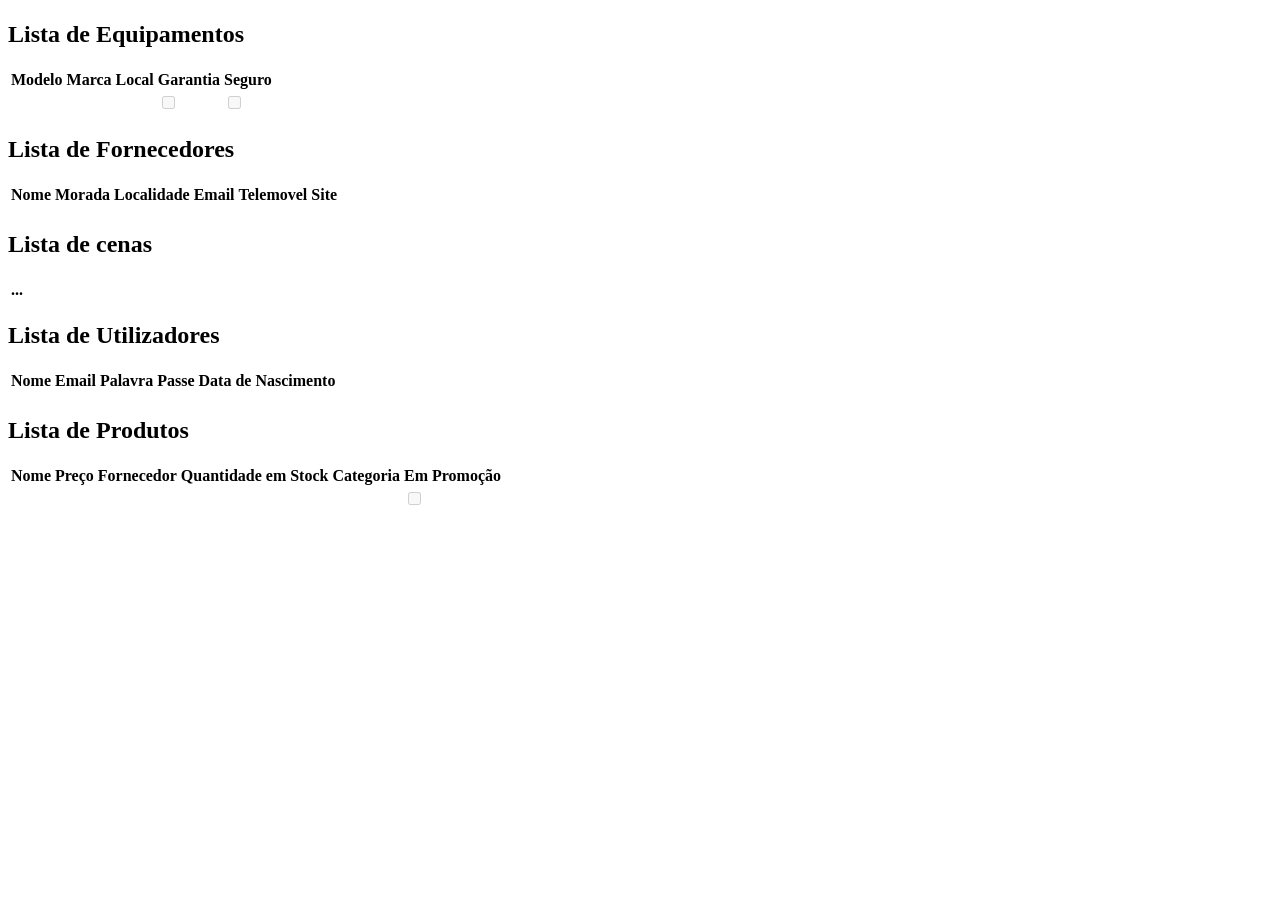
<file: src/main/resources/templates/index.html>
<!DOCTYPE html>
<!-- Indica ao browser que este documento usa HTML5 -->

<html xmlns:th="http://www.thymeleaf.org">
<!-- Elemento raiz da página.
     O atributo xmlns:th declara o namespace do Thymeleaf,
     para poderes usar atributos como th:text e th:each -->

<head>
    <meta charset="UTF-8">
    <link rel="stylesheet" th:href="@{/css/styles.css}">


    <title th:text="${titulo}">Index</title>
    <!-- Se existir a variável "titulo" enviada pelo controller,
         Se não existir, aparece "Index". -->

    
</head>

<body>

    <h1 th:text="${titulo}"></h1>
    <!-- Mostra o valor da variável "titulo" enviada pelo controller.
         model.addAttribute("titulo", "Página Principal nº2"); -->

    <p th:text="${cenas}"></p>


    
    <h2>Lista de Equipamentos</h2>
    <!-- Título fixo da secção -->

    <table>
        <!-- Tabela onde vão ser mostrados os Utilizadoress -->
        <thead>
            <!-- Cabeçalho da tabela -->
            <tr>
                <th>Modelo</th>
                <th>Marca</th>
                <th>Local</th>
                <th>Garantia</th>
                <th>Seguro</th>
            </tr>
        </thead>

        <tbody>
            <!-- Corpo da tabela -->
            <tr th:each="equipamento : ${equipamentos}">

                <td th:text="${equipamento.modelo}"></td>
                <td th:text="${equipamento.marca}"></td>
                <td th:text="${equipamento.local}"></td>
                <td> <input type="checkbox" th:checked="${equipamento.garantia}" disabled /></td> 
                <td> <input type="checkbox" th:checked="${equipamento.seguro}"   disabled /></td>            </tr>
        </tbody>
    </table>

        <h2>Lista de Fornecedores</h2>
    <table>
        <!-- Tabela onde vão ser mostrados os Utilizadoress -->
        <thead>
            <!-- Cabeçalho da tabela -->
            <tr>
                <th>Nome</th>
                <th>Morada</th>
                <th>Localidade</th>
                <th>Email</th>
                <th>Telemovel</th>
                <th>Site</th>
            </tr>
        </thead>

       
        <tbody>
            <!-- Corpo da tabela -->
            <tr th:each="fornecedor : ${fornecedores}">

                <td th:text="${fornecedor.nome}"></td>
                <td th:text="${fornecedor.morada}"></td>
                <td th:text="${fornecedor.localidade}"></td>
                <td th:text="${fornecedor.email}"></td>
                <td th:text="${fornecedor.telemovel}"></td>
                <td th:text="${fornecedor.site}"></td>

            </tr>
        </tbody>
    </table>


    
        <h2>Lista de cenas</h2>
    <table>
        <!-- Tabela onde vão ser mostrados os Utilizadoress -->
        <thead>
            <!-- Cabeçalho da tabela -->
            <tr>
                <th>...</th>

            </tr>
        </thead>

       
        <tbody>
            <!-- Corpo da tabela -->

        </tbody>
    </table>



    <h2>Lista de Utilizadores</h2>
    <!-- Título fixo da secção -->

    <table>
        <!-- Tabela onde vão ser mostrados os Utilizadoress -->
        <thead>
            <!-- Cabeçalho da tabela -->
            <tr>
                <th>Nome</th>
                <th>Email</th>
                <th>Palavra Passe</th>
                <th>Data de Nascimento</th>
                
            </tr>
        </thead>

        <tbody>
            <!-- Corpo da tabela -->
            <tr th:each="Utilizador : ${Utilizadores}">

                <td th:text="${Utilizador.name}"></td>
                <td th:text="${Utilizador.email}"></td>
                <td th:text="${Utilizador.password}"></td>
                <td th:text="${Utilizador.dNascimento}"></td>
            
            </tr>
        </tbody>
    </table>



<h2>Lista de Produtos</h2>
    <!-- Título fixo da secção -->
    <table>
        <!-- Tabela onde vão ser mostrados os Utilizadoress -->
        <thead>
            <!-- Cabeçalho da tabela -->
            <tr>
                <th>Nome</th>
                <th>Preço</th>
                <th>Fornecedor</th>
                <th>Quantidade em Stock</th>
                <th>Categoria</th>
                <th>Em Promoção</th>

            </tr>
        </thead>

        <tbody>
            <!-- Corpo da tabela -->
            <tr th:each="produto : ${produtos}">

                <td th:text="${produto.name}"></td>
                <td th:text="${produto.preco}"></td>
                <td th:text="${produto.fornecedor}"></td>
                <td th:text="${produto.quantidadeEmStock}"></td>
                <td th:text="${produto.categoria}"></td>
                <td> <input type="checkbox" th:checked="${produto.emPromocao}" disabled /></td>
            
            </tr>
        </tbody>
    </table>


</body>
</html>
</file>
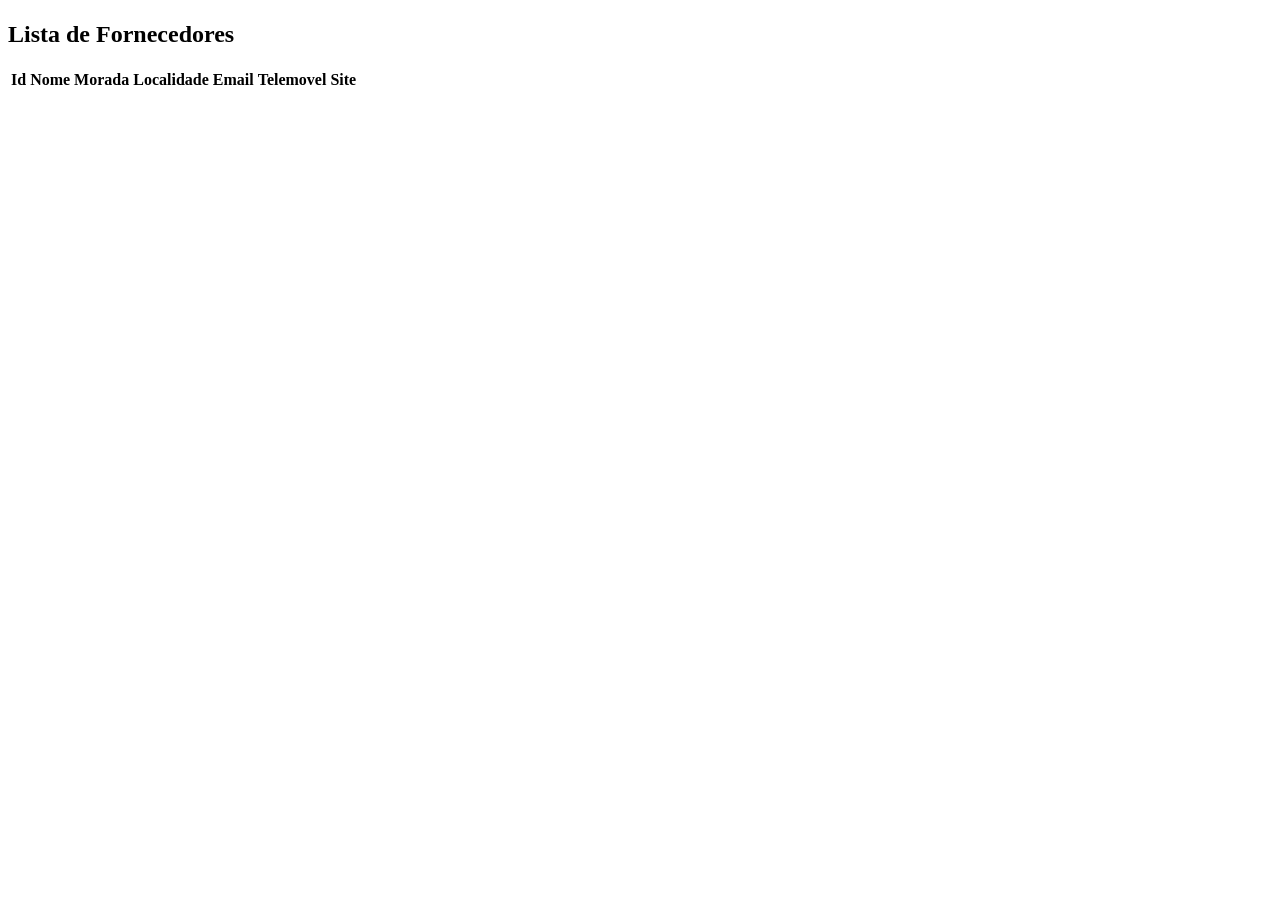
<file: src/main/resources/templates/fornecedores.html>
<!DOCTYPE html>
<!-- Indica ao browser que este documento usa HTML5 -->

<html xmlns:th="http://www.thymeleaf.org">
<!-- Elemento raiz da página.
     O atributo xmlns:th declara o namespace do Thymeleaf,
     para poderes usar atributos como th:text e th:each -->

<head>
    <meta charset="UTF-8">
    <link rel="stylesheet" th:href="@{/css/styles.css}">


    <title th:text="${titulo}">Index</title>
    <!-- Se existir a variável "titulo" enviada pelo controller,
         Se não existir, aparece "Index". -->

    
</head>

<body>

    <h1 th:text="${titulo}"></h1>
    <!-- Mostra o valor da variável "titulo" enviada pelo controller.
         model.addAttribute("titulo", "Página Principal nº2"); -->





    <h2>Lista de Fornecedores</h2>
    <table>
        <!-- Tabela onde vão ser mostrados os Utilizadoress -->
        <thead>
            <!-- Cabeçalho da tabela -->
            <tr>
                <th>Id</th>
                <th>Nome</th>
                <th>Morada</th>
                <th>Localidade</th>
                <th>Email</th>
                <th>Telemovel</th>
                <th>Site</th>
            </tr>
        </thead>

       
        <tbody>
            <!-- Corpo da tabela -->
            <tr th:each="fornecedor : ${fornecedores}">

                <td th:text="${fornecedor.id}"></td>

                <td th:text="${fornecedor.nome}"></td>
                <td th:text="${fornecedor.morada}"></td>
                <td th:text="${fornecedor.localidade}"></td>
                <td th:text="${fornecedor.email}"></td>
                <td th:text="${fornecedor.telemovel}"></td>
                <td th:text="${fornecedor.site}"></td>

            </tr>
        </tbody>
    </table>




</body>
</html>
</file>
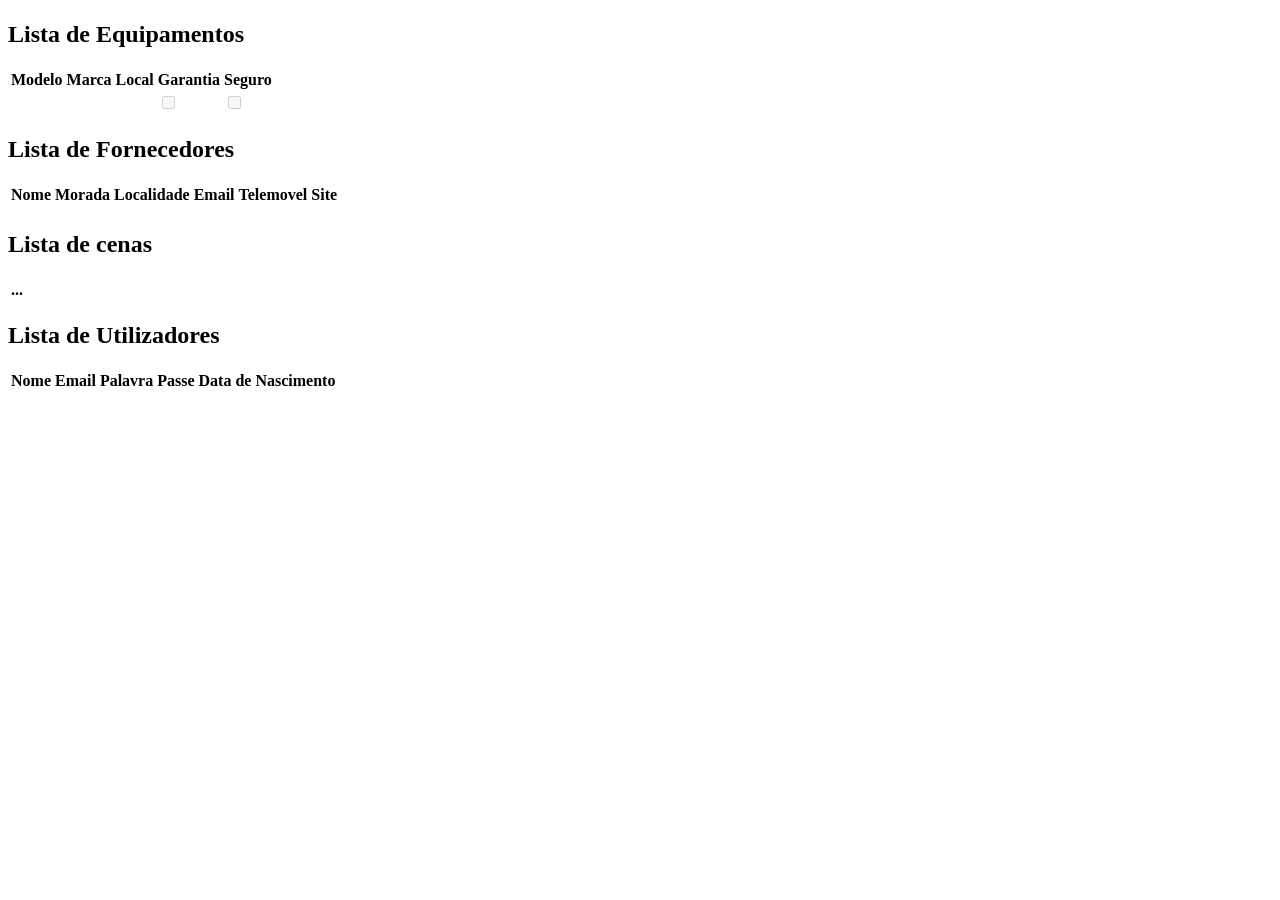
<file: src/main/resources/templates/index copy.html>
<!DOCTYPE html>
<!-- Indica ao browser que este documento usa HTML5 -->

<html xmlns:th="http://www.thymeleaf.org">
<!-- Elemento raiz da página.
     O atributo xmlns:th declara o namespace do Thymeleaf,
     para poderes usar atributos como th:text e th:each -->

<head>
    <meta charset="UTF-8">
    <link rel="stylesheet" th:href="@{/css/styles.css}">


    <title th:text="${titulo}">Index</title>
    <!-- Se existir a variável "titulo" enviada pelo controller,
         Se não existir, aparece "Index". -->

    
</head>

<body>

    <h1 th:text="${titulo}"></h1>
    <!-- Mostra o valor da variável "titulo" enviada pelo controller.
         model.addAttribute("titulo", "Página Principal nº2"); -->

    <p th:text="${cenas}"></p>


    
    <h2>Lista de Equipamentos</h2>
    <!-- Título fixo da secção -->

    <table>
        <!-- Tabela onde vão ser mostrados os Utilizadoress -->
        <thead>
            <!-- Cabeçalho da tabela -->
            <tr>
                <th>Modelo</th>
                <th>Marca</th>
                <th>Local</th>
                <th>Garantia</th>
                <th>Seguro</th>
            </tr>
        </thead>

        <tbody>
            <!-- Corpo da tabela -->
            <tr th:each="equipamento : ${equipamentos}">

                <td th:text="${equipamento.modelo}"></td>
                <td th:text="${equipamento.marca}"></td>
                <td th:text="${equipamento.local}"></td>
                <td> <input type="checkbox" th:checked="${equipamento.garantia}" disabled /></td> 
                <td> <input type="checkbox" th:checked="${equipamento.seguro}"   disabled /></td>            </tr>
        </tbody>
    </table>

        <h2>Lista de Fornecedores</h2>
    <table>
        <!-- Tabela onde vão ser mostrados os Utilizadoress -->
        <thead>
            <!-- Cabeçalho da tabela -->
            <tr>
                <th>Nome</th>
                <th>Morada</th>
                <th>Localidade</th>
                <th>Email</th>
                <th>Telemovel</th>
                <th>Site</th>
            </tr>
        </thead>

       
        <tbody>
            <!-- Corpo da tabela -->
            <tr th:each="fornecedor : ${fornecedores}">

                <td th:text="${fornecedor.nome}"></td>
                <td th:text="${fornecedor.morada}"></td>
                <td th:text="${fornecedor.localidade}"></td>
                <td th:text="${fornecedor.email}"></td>
                <td th:text="${fornecedor.telemovel}"></td>
                <td th:text="${fornecedor.site}"></td>

            </tr>
        </tbody>
    </table>


    
        <h2>Lista de cenas</h2>
    <table>
        <!-- Tabela onde vão ser mostrados os Utilizadoress -->
        <thead>
            <!-- Cabeçalho da tabela -->
            <tr>
                <th>...</th>

            </tr>
        </thead>

       
        <tbody>
            <!-- Corpo da tabela -->

        </tbody>
    </table>



    <h2>Lista de Utilizadores</h2>
    <!-- Título fixo da secção -->

    <table>
        <!-- Tabela onde vão ser mostrados os Utilizadoress -->
        <thead>
            <!-- Cabeçalho da tabela -->
            <tr>
                <th>Nome</th>
                <th>Email</th>
                <th>Palavra Passe</th>
                <th>Data de Nascimento</th>
                
            </tr>
        </thead>

        <tbody>
            <!-- Corpo da tabela -->
            <tr th:each="Utilizador : ${Utilizadores}">

                <td th:text="${Utilizador.name}"></td>
                <td th:text="${Utilizador.email}"></td>
                <td th:text="${Utilizador.password}"></td>
                <td th:text="${Utilizador.dNascimento}"></td>
            
            </tr>
        </tbody>
    </table>

</body>
</html>
</file>
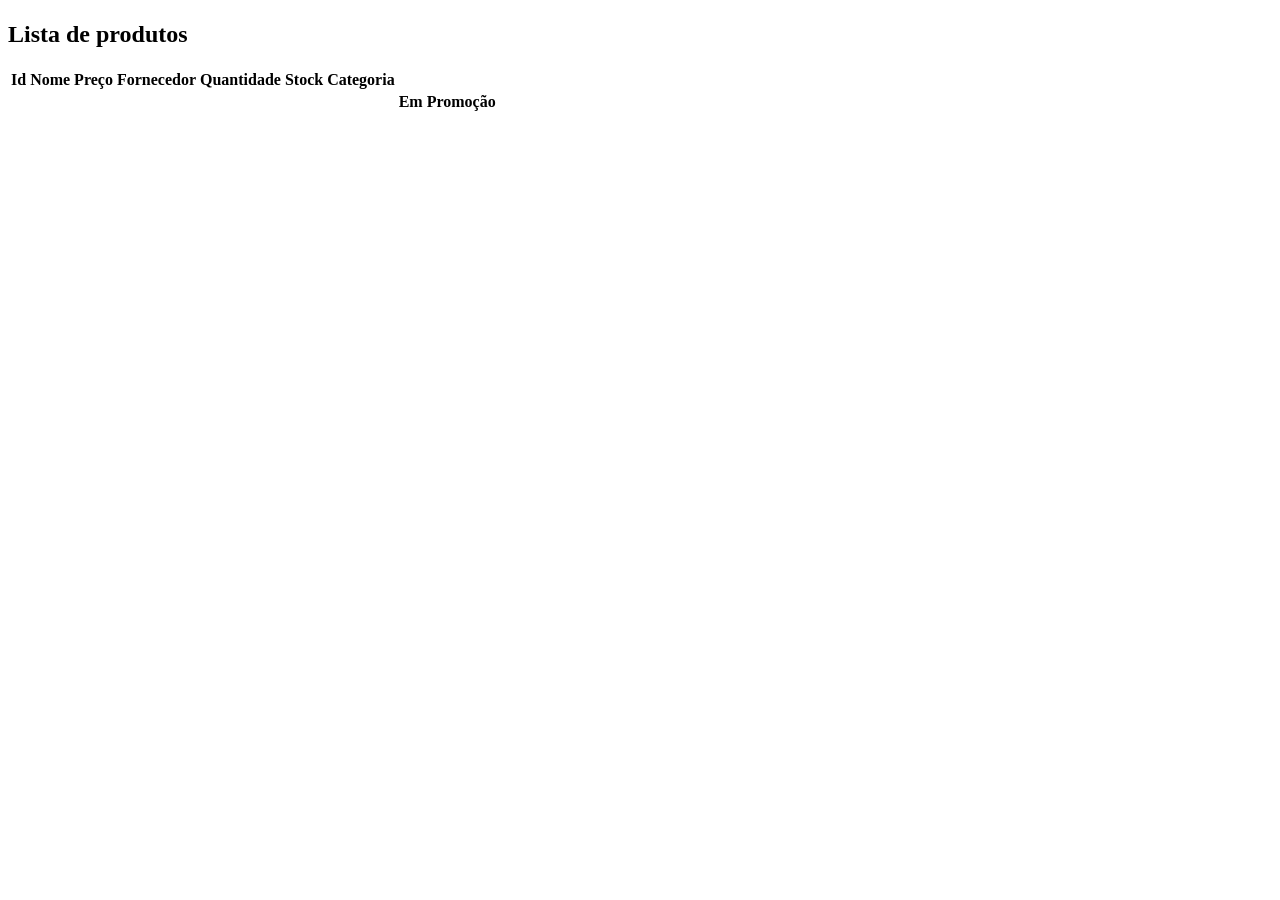
<file: src/main/resources/templates/produto.html>
<!DOCTYPE html>
<!-- Indica ao browser que este documento usa HTML5 -->

<html xmlns:th="http://www.thymeleaf.org">
<!-- Elemento raiz da página.
     O atributo xmlns:th declara o namespace do Thymeleaf,
     para poderes usar atributos como th:text e th:each -->

<head>
    <meta charset="UTF-8">
    <link rel="stylesheet" th:href="@{/css/styles.css}">


    <title th:text="${titulo}">Index</title>
    <!-- Se existir a variável "titulo" enviada pelo controller,
         Se não existir, aparece "Index". -->

    
</head>

<body>

    <h1 th:text="${titulo}"></h1>
    <!-- Mostra o valor da variável "titulo" enviada pelo controller.
         model.addAttribute("titulo", "Página Principal nº2"); -->





    <h2>Lista de produtos</h2>
    <table>
        <!-- Tabela onde vão ser mostrados os produtos -->
        <thead>
            <!-- Cabeçalho da tabela -->
            <tr>
                <th>Id</th>
                <th>Nome</th>
                <th>Preço</th>
                <th>Fornecedor</th>
                <th>Quantidade Stock</th>
                <th>Categoria</th>
            </tr>
        </thead>

       
        <tbody>
            <!-- Corpo da tabela -->
            <tr th:each="produto : ${produtos}">

                <td th:text="${produto.id}"></td>

                <td th:text="${produto.nome}"></td>
                <td th:text="${produto.preco}"></td>
                <td th:text="${produto.fornecedor}"></td>
                <td th:text="${produto.quantidadeStock}"></td>
                <td th:text="${produto.categoria}"></td>
                <th>Em Promoção</th>
                <td th:text="${produto.emPromocao} ? (${produto.percentagemPromocao} + '%') : 'Não'"></td>

            </tr>
        </tbody>
    </table>




</body>
</html>
</file>
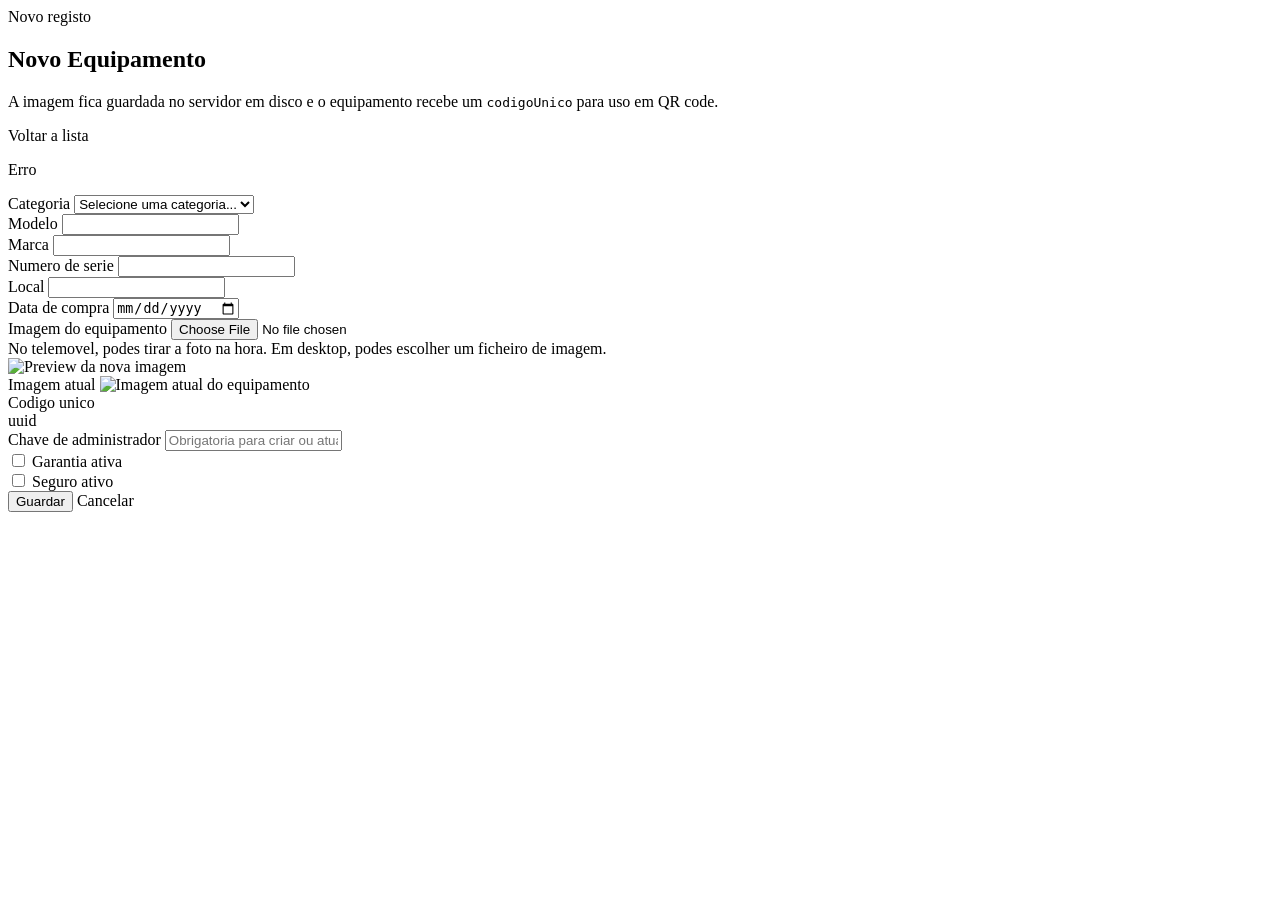
<file: src/main/resources/templates/equipamentos/form.html>
<!DOCTYPE html>
<html xmlns:th="http://www.thymeleaf.org">
<head th:replace="fragments/head :: head(${titulo})"></head>
<body>
    <nav th:replace="fragments/navbar :: navbar('equipamentos')"></nav>

    <main class="container py-4" data-page="equipamentos-form">
        <div class="row justify-content-center">
            <div class="col-xl-9">
                <section class="app-hero mb-4">
                    <div class="app-hero-copy">
                        <span class="badge text-bg-light mb-3" th:text="${modo == 'editar'} ? 'Edicao' : 'Novo registo'">Novo registo</span>
                        <h1 class="display-6 mb-2" th:text="${titulo}">Novo Equipamento</h1>
                        <p class="text-secondary mb-0">
                            A imagem fica guardada no servidor em disco e o equipamento recebe um
                            <code>codigoUnico</code> para uso em QR code.
                        </p>
                    </div>
                    <div class="app-hero-actions">
                        <a class="btn btn-outline-light btn-lg" th:href="@{/equipamentos}">Voltar a lista</a>
                    </div>
                </section>

                <div id="feedback" class="mb-3"></div>

                <section class="card shadow-sm border-0">
                    <div class="card-body p-4 p-lg-5">
                        <form id="equipamentoForm"
                              th:object="${equipamentoForm}"
                              th:action="${modo == 'editar'} ? @{/equipamentos/{id}(id=${equipamento.id})} : @{/equipamentos}"
                              method="post"
                              enctype="multipart/form-data">
                            <input type="hidden" id="maxImagemBytes" value="1048576">
                            <div th:if="${#fields.hasGlobalErrors()}" class="alert alert-danger mb-4">
                                <p class="mb-0" th:each="erro : ${#fields.globalErrors()}" th:text="${erro}">Erro</p>
                            </div>
                            <div class="row g-4 g-lg-4">
                                <div class="col-md-6">
                                    <label class="form-label" for="categoria">Categoria</label>
                                    <select class="form-control" id="categoria" th:field="*{categoria}" required>
                                        <option value="">Selecione uma categoria...</option>
                                        <option value="Monitor">Monitor</option>
                                        <option value="Teclado">Teclado</option>
                                        <option value="Mouse">Mouse</option>
                                    </select>
                                    <div class="invalid-feedback d-block" th:if="${#fields.hasErrors('categoria')}" th:errors="*{categoria}"></div>
                                </div>
                                <div class="col-md-6">
                                    <label class="form-label" for="modelo">Modelo</label>
                                    <input type="text" class="form-control" id="modelo" th:field="*{modelo}" maxlength="25" required>
                                    <div class="invalid-feedback d-block" th:if="${#fields.hasErrors('modelo')}" th:errors="*{modelo}"></div>
                                </div>
                                <div class="col-md-6">
                                    <label class="form-label" for="marca">Marca</label>
                                    <input type="text" class="form-control" id="marca" th:field="*{marca}" maxlength="25" required>
                                    <div class="invalid-feedback d-block" th:if="${#fields.hasErrors('marca')}" th:errors="*{marca}"></div>
                                </div>
                                <div class="col-md-6">
                                    <label class="form-label" for="numeroSerie">Numero de serie</label>
                                    <input type="number" class="form-control" id="numeroSerie" th:field="*{numeroSerie}">
                                </div>
                                <div class="col-md-6">
                                    <label class="form-label" for="local">Local</label>
                                    <input type="text" class="form-control" id="local" th:field="*{local}" maxlength="25" required>
                                    <div class="invalid-feedback d-block" th:if="${#fields.hasErrors('local')}" th:errors="*{local}"></div>
                                </div>
                                <div class="col-md-6">
                                    <label class="form-label" for="dataCompra">Data de compra</label>
                                    <input type="date" class="form-control" id="dataCompra" th:field="*{dataCompra}">
                                </div>
                                <div class="col-md-6">
                                    <label class="form-label" for="imagem">Imagem do equipamento</label>
                                    <input type="file" class="form-control" id="imagem" th:field="*{imagem}"
                                           accept="image/*" capture="environment">
                                    <div class="form-text">
                                        No telemovel, podes tirar a foto na hora. Em desktop, podes escolher um ficheiro de imagem.
                                    </div>
                                    <img id="novaImagemPreview" class="equipamento-preview d-none mt-3" alt="Preview da nova imagem">
                                </div>
                                <div class="col-md-6" th:if="${equipamento != null and equipamento.imagemPath != null}">
                                    <label class="form-label d-block">Imagem atual</label>
                                    <img class="equipamento-preview" th:src="@{'/uploads/' + ${equipamento.imagemPath}}" alt="Imagem atual do equipamento">
                                </div>
                                <div class="col-md-6" th:if="${equipamento != null}">
                                    <label class="form-label d-block">Codigo unico</label>
                                    <div class="qr-code-label" th:text="${equipamento.codigoUnico}">uuid</div>
                                </div>
                                <div class="col-md-12 form-section-divider">
                                    <label class="form-label" for="adminApiKey">Chave de administrador</label>
                                    <input type="password" class="form-control" id="adminApiKey" th:field="*{adminApiKey}"
                                           placeholder="Obrigatoria para criar ou atualizar">
                                    <div class="invalid-feedback d-block" th:if="${#fields.hasErrors('adminApiKey')}" th:errors="*{adminApiKey}"></div>
                                </div>
                                <div class="col-sm-6">
                                    <div class="form-check form-switch">
                                        <input class="form-check-input" type="checkbox" id="garantia" th:field="*{garantia}">
                                        <label class="form-check-label" for="garantia">Garantia ativa</label>
                                    </div>
                                </div>
                                <div class="col-sm-6">
                                    <div class="form-check form-switch">
                                        <input class="form-check-input" type="checkbox" id="seguro" th:field="*{seguro}">
                                        <label class="form-check-label" for="seguro">Seguro ativo</label>
                                    </div>
                                </div>
                            </div>

                            <div class="form-actions mt-5">
                                <button type="submit" class="btn btn-primary px-4" th:text="${modo == 'editar'} ? 'Atualizar' : 'Guardar'">Guardar</button>
                                <a class="btn btn-outline-secondary px-4" th:href="@{/equipamentos}">Cancelar</a>
                            </div>
                        </form>
                    </div>
                </section>
            </div>
        </div>
    </main>

    <div th:replace="fragments/scripts :: scripts(${pageScript})"></div>
</body>
</html>
</file>
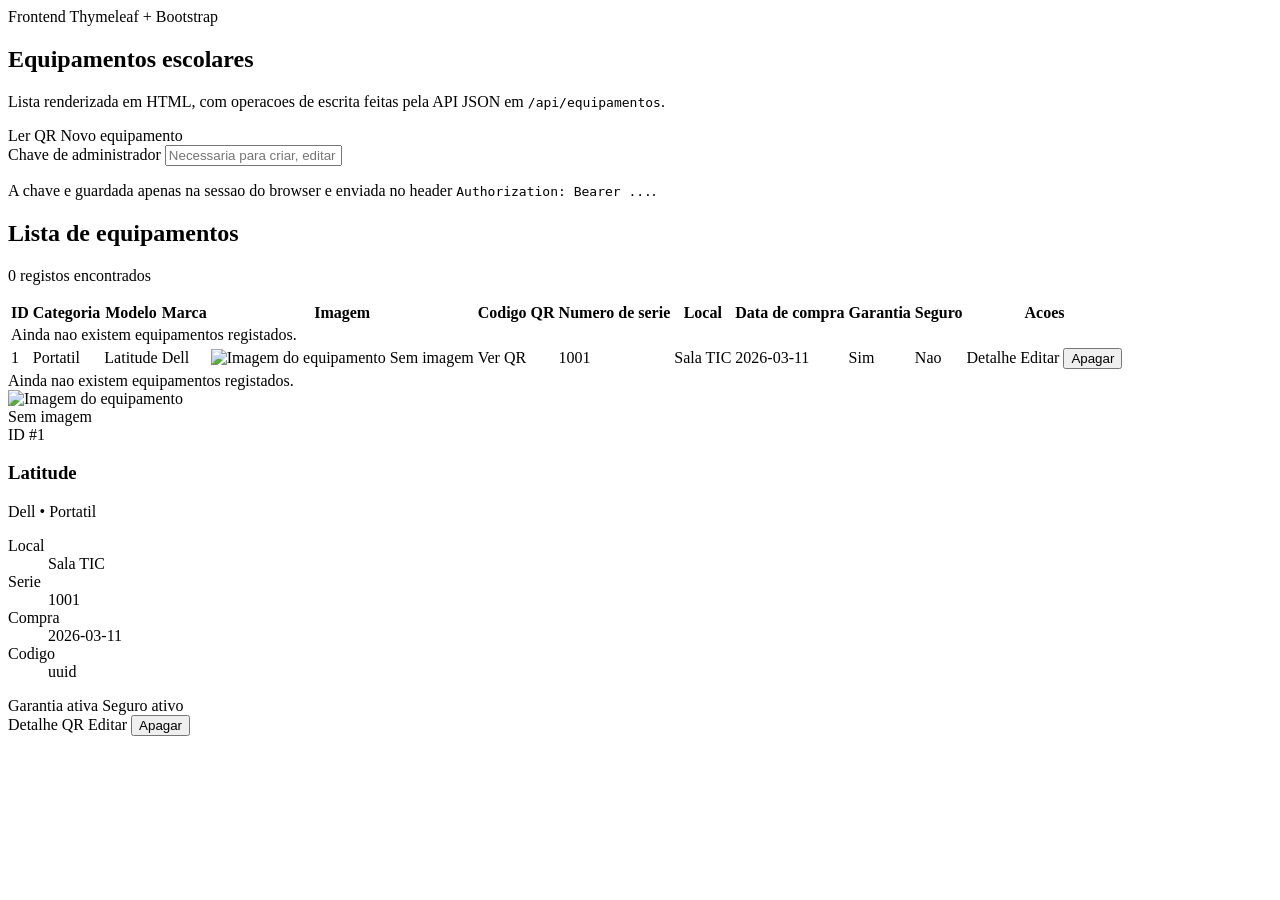
<file: src/main/resources/templates/equipamentos/lista.html>
<!DOCTYPE html>
<html xmlns:th="http://www.thymeleaf.org">
<head th:replace="fragments/head :: head(${titulo})"></head>
<body>
    <nav th:replace="fragments/navbar :: navbar('equipamentos')"></nav>

    <main class="container py-4" data-page="equipamentos-lista">
        <section class="app-hero mb-4">
            <div class="app-hero-copy">
                <span class="badge text-bg-light mb-3">Frontend Thymeleaf + Bootstrap</span>
                <h1 class="display-6 mb-2">Equipamentos escolares</h1>
                <p class="text-secondary mb-0">
                    Lista renderizada em HTML, com operacoes de escrita feitas pela API JSON em
                    <code>/api/equipamentos</code>.
                </p>
            </div>
            <div class="app-hero-actions">
                <a class="btn btn-outline-light btn-lg" th:href="@{/equipamentos/scan}">Ler QR</a>
                <a class="btn btn-primary btn-lg" th:href="@{/equipamentos/novo}">Novo equipamento</a>
            </div>
        </section>

        <section class="card shadow-sm border-0 mb-4">
            <div class="card-body">
                <div class="row g-3 align-items-end">
                    <div class="col-md-8">
                        <label class="form-label" for="adminApiKey">Chave de administrador</label>
                        <input type="password" class="form-control" id="adminApiKey"
                               placeholder="Necessaria para criar, editar e apagar">
                    </div>
                    <div class="col-md-4">
                        <p class="form-text mb-0">
                            A chave e guardada apenas na sessao do browser e enviada no header
                            <code>Authorization: Bearer ...</code>.
                        </p>
                    </div>
                </div>
            </div>
        </section>

        <div id="feedback" class="mb-3"></div>

        <section class="card shadow-sm border-0">
            <div class="card-header bg-white border-0 pt-4 px-4">
                <div class="d-flex justify-content-between align-items-center">
                    <div>
                        <h2 class="h4 mb-1">Lista de equipamentos</h2>
                        <p class="text-secondary mb-0" th:text="${#lists.size(equipamentos)} + ' registos encontrados'">0 registos encontrados</p>
                    </div>
                </div>
            </div>
            <div class="card-body px-0 pt-0 d-none d-lg-block">
                <div class="table-responsive">
                    <table class="table table-hover align-middle mb-0">
                        <thead class="table-light">
                            <tr>
                                <th class="ps-4">ID</th>
                                <th>Categoria</th>
                                <th>Modelo</th>
                                <th>Marca</th>
                                <th>Imagem</th>
                                <th>Codigo QR</th>
                                <th>Numero de serie</th>
                                <th>Local</th>
                                <th>Data de compra</th>
                                <th>Garantia</th>
                                <th>Seguro</th>
                                <th class="text-end pe-4">Acoes</th>
                            </tr>
                        </thead>
                        <tbody>
                            <tr th:if="${#lists.isEmpty(equipamentos)}">
                                <td colspan="12" class="text-center py-5 text-secondary">Ainda nao existem equipamentos registados.</td>
                            </tr>
                            <tr th:each="equipamento : ${equipamentos}">
                                <td class="ps-4 fw-semibold" th:text="${equipamento.id}">1</td>
                                <td th:text="${equipamento.categoria}">Portatil</td>
                                <td th:text="${equipamento.modelo}">Latitude</td>
                                <td th:text="${equipamento.marca}">Dell</td>
                                <td>
                                    <img th:if="${equipamento.imagemPath != null}" class="equipamento-thumb"
                                         th:src="@{'/uploads/' + ${equipamento.imagemPath}}" alt="Imagem do equipamento">
                                    <span th:if="${equipamento.imagemPath == null}" class="text-secondary">Sem imagem</span>
                                </td>
                                <td>
                                    <a class="btn btn-sm btn-outline-dark"
                                       th:href="@{/equipamentos/{id}(id=${equipamento.id})}">Ver QR</a>
                                </td>
                                <td th:text="${equipamento.numeroSerie} ?: '-'">1001</td>
                                <td th:text="${equipamento.local}">Sala TIC</td>
                                <td th:text="${equipamento.dataCompra} ?: '-'">2026-03-11</td>
                                <td>
                                    <span class="badge rounded-pill"
                                          th:classappend="${equipamento.garantia} ? ' text-bg-success' : ' text-bg-secondary'"
                                          th:text="${equipamento.garantia} ? 'Sim' : 'Nao'">Sim</span>
                                </td>
                                <td>
                                    <span class="badge rounded-pill"
                                          th:classappend="${equipamento.seguro} ? ' text-bg-success' : ' text-bg-secondary'"
                                          th:text="${equipamento.seguro} ? 'Sim' : 'Nao'">Nao</span>
                                </td>
                                <td class="text-end pe-4">
                                    <a class="btn btn-sm btn-outline-secondary me-2"
                                       th:href="@{/equipamentos/{id}(id=${equipamento.id})}">Detalhe</a>
                                    <a class="btn btn-sm btn-outline-primary me-2"
                                       th:href="@{/equipamentos/{id}/editar(id=${equipamento.id})}">Editar</a>
                                    <button type="button" class="btn btn-sm btn-outline-danger js-delete-equipamento"
                                            th:attr="data-id=${equipamento.id},data-modelo=${equipamento.modelo}">Apagar</button>
                                </td>
                            </tr>
                        </tbody>
                    </table>
                </div>
            </div>
            <div class="card-body p-3 p-sm-4 d-lg-none">
                <div th:if="${#lists.isEmpty(equipamentos)}" class="text-center py-5 text-secondary">
                    Ainda nao existem equipamentos registados.
                </div>
                <div th:if="${!#lists.isEmpty(equipamentos)}" class="equipamento-mobile-grid">
                    <article class="equipamento-mobile-card" th:each="equipamento : ${equipamentos}">
                        <div class="equipamento-mobile-header">
                            <img th:if="${equipamento.imagemPath != null}" class="equipamento-thumb equipamento-thumb-lg"
                                 th:src="@{'/uploads/' + ${equipamento.imagemPath}}" alt="Imagem do equipamento">
                            <div th:if="${equipamento.imagemPath == null}" class="equipamento-thumb equipamento-thumb-lg equipamento-thumb-placeholder">
                                Sem imagem
                            </div>
                            <div class="equipamento-mobile-title">
                                <div class="small text-secondary" th:text="'ID #' + ${equipamento.id}">ID #1</div>
                                <h3 class="h5 mb-1" th:text="${equipamento.modelo}">Latitude</h3>
                                <p class="mb-0 text-secondary" th:text="${equipamento.marca} + ' • ' + ${equipamento.categoria}">Dell • Portatil</p>
                            </div>
                        </div>

                        <dl class="equipamento-mobile-meta mb-3">
                            <div>
                                <dt>Local</dt>
                                <dd th:text="${equipamento.local}">Sala TIC</dd>
                            </div>
                            <div>
                                <dt>Serie</dt>
                                <dd th:text="${equipamento.numeroSerie} ?: '-'">1001</dd>
                            </div>
                            <div>
                                <dt>Compra</dt>
                                <dd th:text="${equipamento.dataCompra} ?: '-'">2026-03-11</dd>
                            </div>
                            <div>
                                <dt>Codigo</dt>
                                <dd class="text-break" th:text="${equipamento.codigoUnico}">uuid</dd>
                            </div>
                        </dl>

                        <div class="d-flex gap-2 flex-wrap mb-3">
                            <span class="badge rounded-pill"
                                  th:classappend="${equipamento.garantia} ? ' text-bg-success' : ' text-bg-secondary'"
                                  th:text="${equipamento.garantia} ? 'Garantia ativa' : 'Sem garantia'">Garantia ativa</span>
                            <span class="badge rounded-pill"
                                  th:classappend="${equipamento.seguro} ? ' text-bg-success' : ' text-bg-secondary'"
                                  th:text="${equipamento.seguro} ? 'Seguro ativo' : 'Sem seguro'">Seguro ativo</span>
                        </div>

                        <div class="equipamento-mobile-actions">
                            <a class="btn btn-sm btn-outline-secondary" th:href="@{/equipamentos/{id}(id=${equipamento.id})}">Detalhe</a>
                            <a class="btn btn-sm btn-outline-dark" th:href="@{/equipamentos/{id}(id=${equipamento.id})}">QR</a>
                            <a class="btn btn-sm btn-outline-primary" th:href="@{/equipamentos/{id}/editar(id=${equipamento.id})}">Editar</a>
                            <button type="button" class="btn btn-sm btn-outline-danger js-delete-equipamento"
                                    th:attr="data-id=${equipamento.id},data-modelo=${equipamento.modelo}">Apagar</button>
                        </div>
                    </article>
                </div>
            </div>
        </section>
    </main>

    <div th:replace="fragments/scripts :: scripts(${pageScript})"></div>
</body>
</html>
</file>
